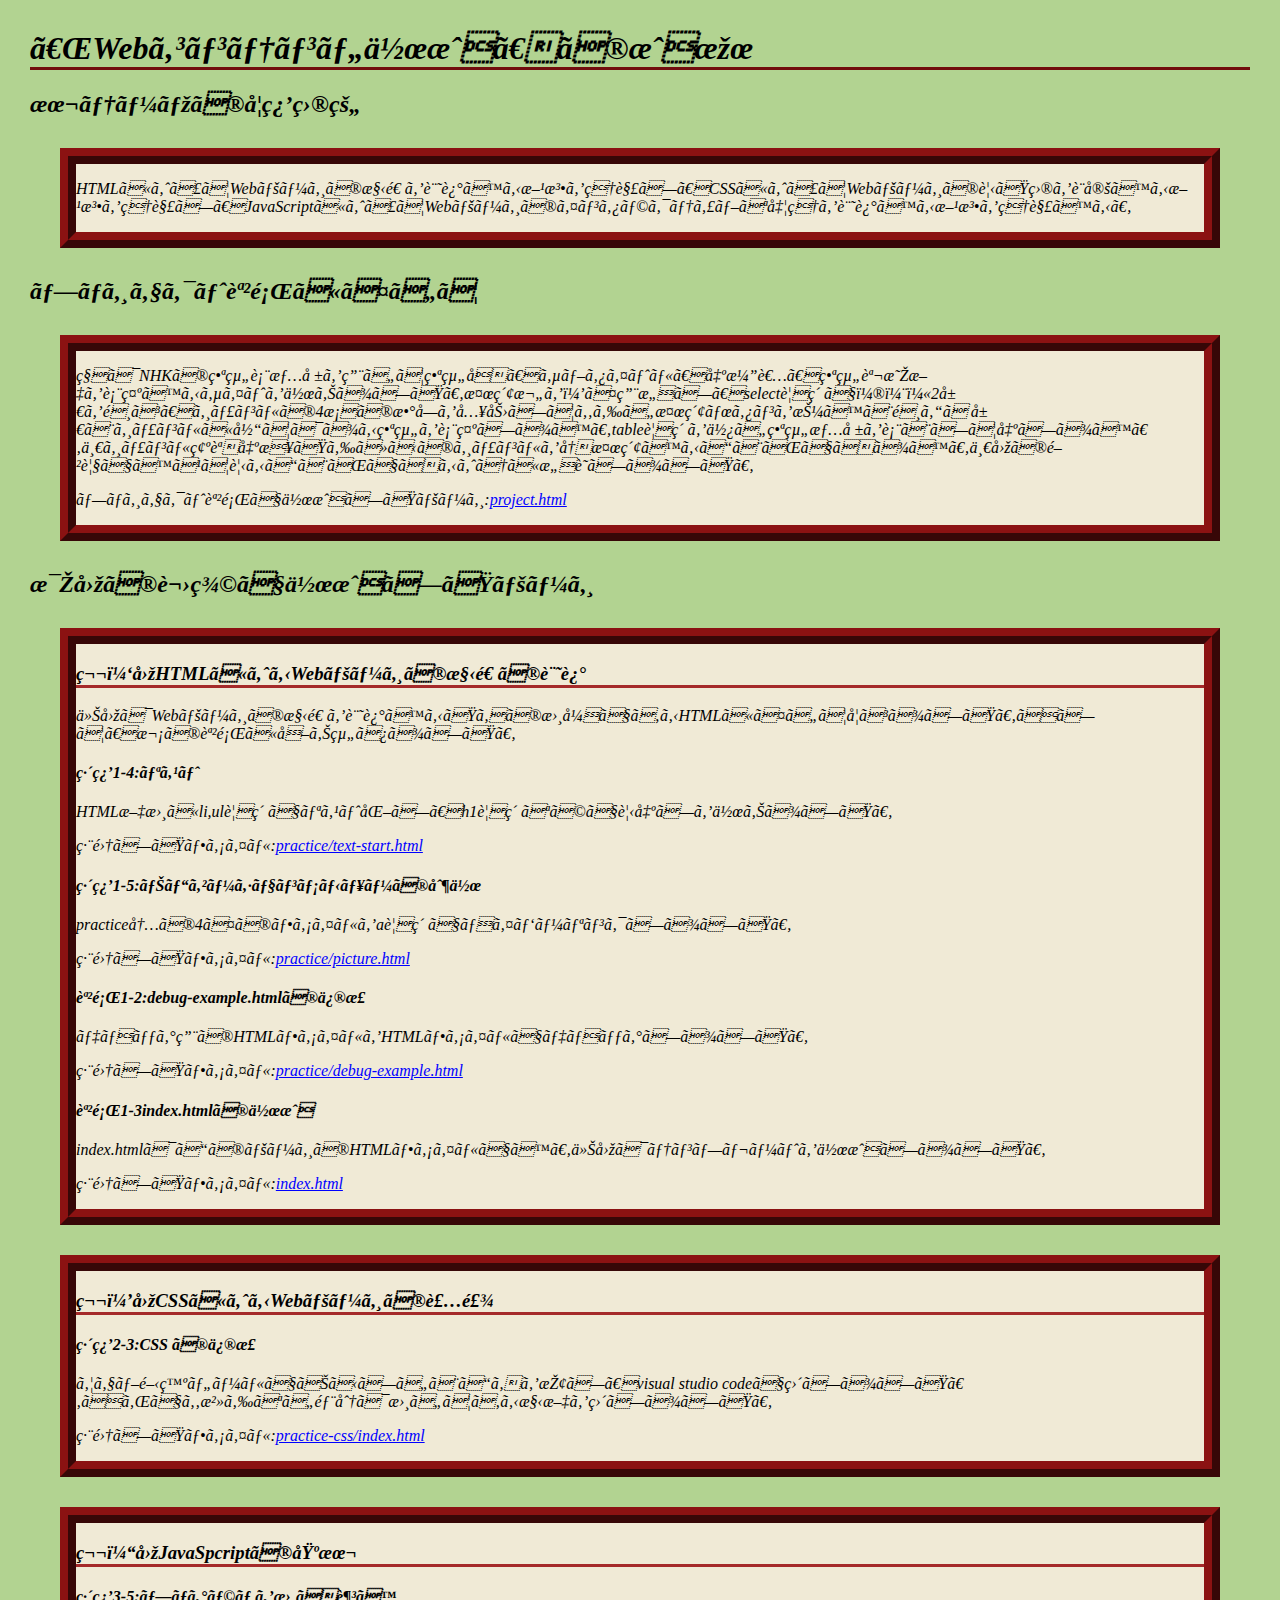
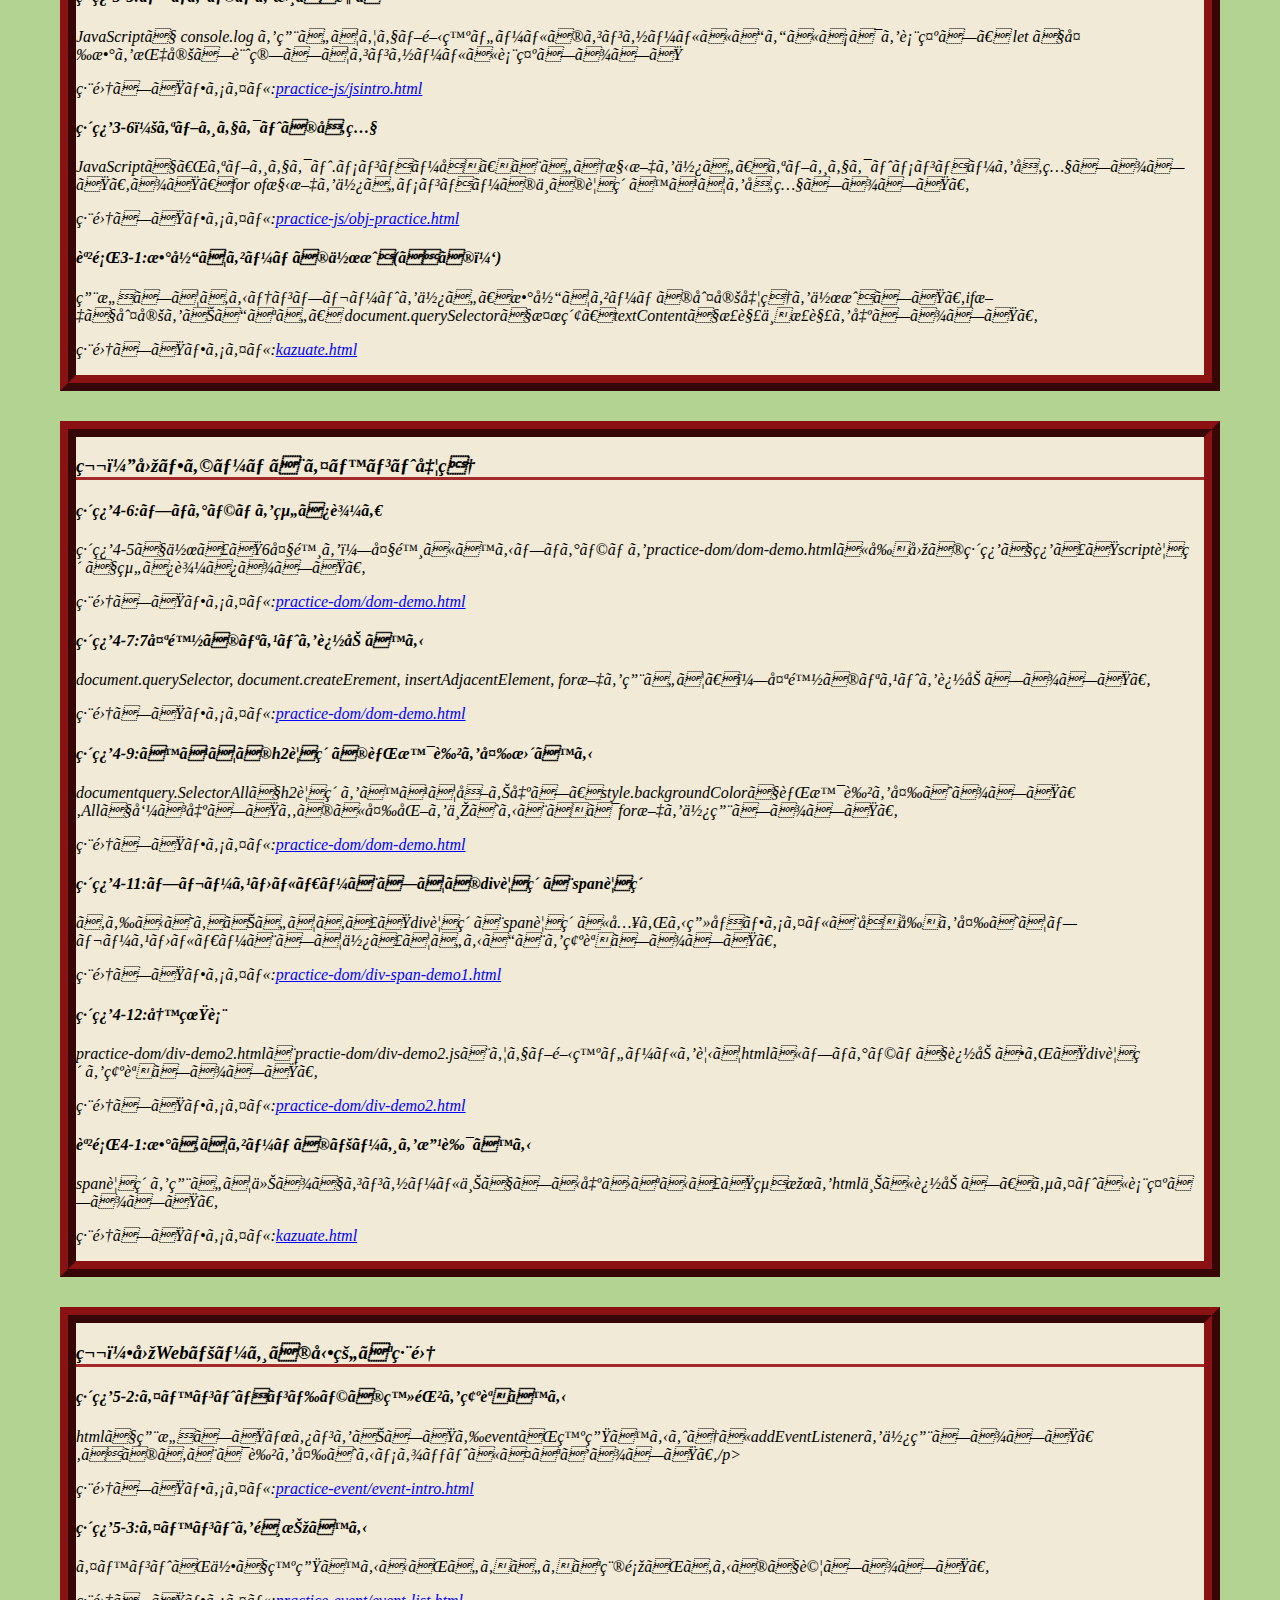
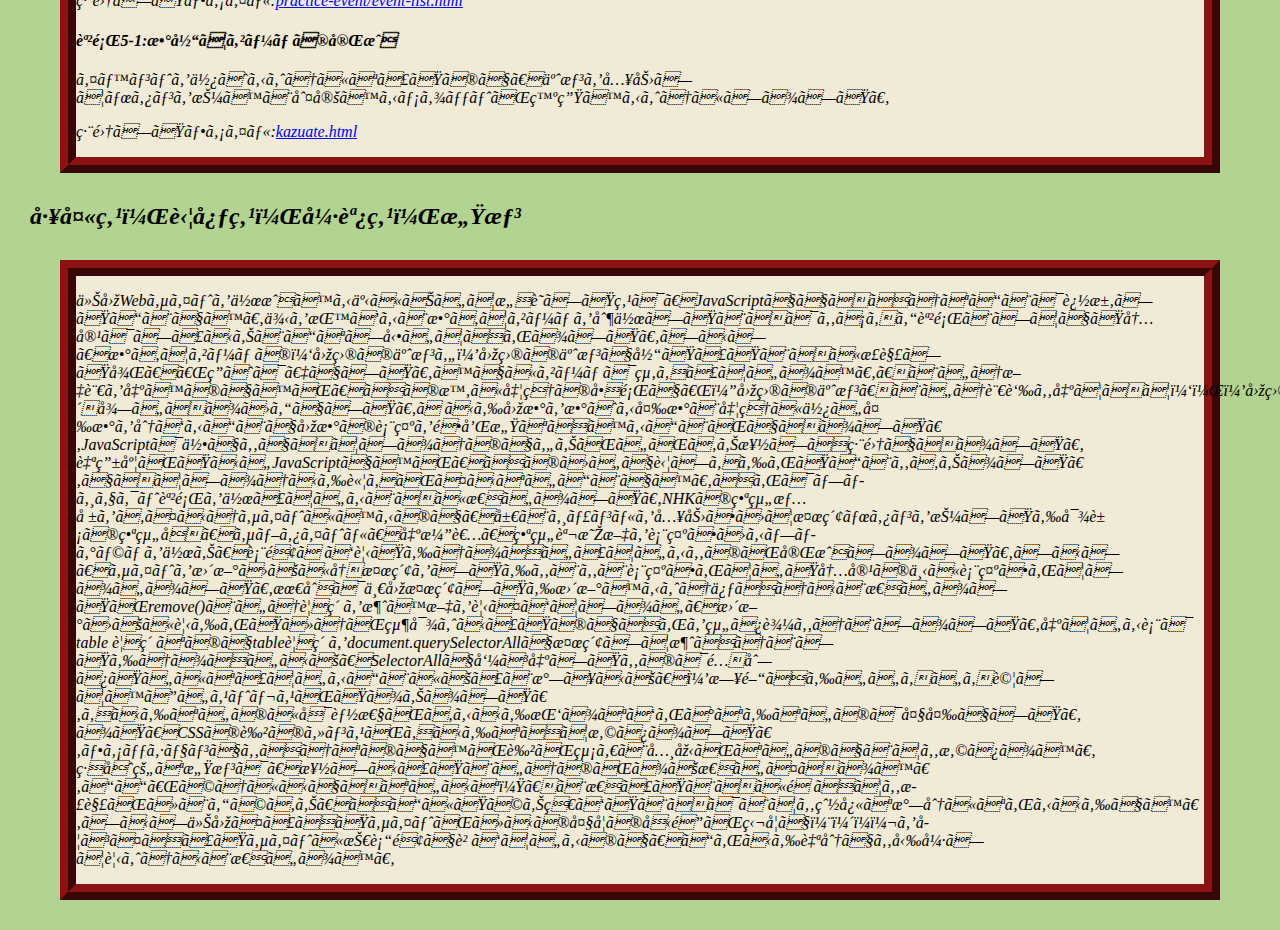
<file: index.html>
<!DOCTYPE html>
<html>
    <head>
        <meta charset=""utf-8">
        <link rel="stylesheet" href="index.css">
        <title>My test page</title>
    </head>
    <body>
        <h1>「Webコンテンツ作成」の成果</h1>
        <h2>本テーマの学習目的</h2>
        <div><p>
            HTMLによってWebページの構造を記述する方法を理解し、CSSによってWebページの見た目を設定する方法を理解し、JavaScriptによってWebページのインタラクティブな処理を記述する方法を理解する。
        </p></div>
        <h2>プロジェクト課題について</h2>
        <div>
        <p>私はNHKの番組表情報を用いて番組名、サブタイトル、出演者、番組説明文を表示するサイトを作りました。検索欄を２つ用意し、select要素でＮＨＫ2局を選び、ジャンルの4桁の数字を入力してもらい検索ボタンを押すと選んだ局とジャンルに当てはまる番組を表示します。table要素を使い番組情報を表として出します。一ジャンル確認出来たらほかのジャンルを再検索することができます。一回の閲覧ですべて見ることができるように意識しました。</p>
        <p>プロジェクト課題で作成したページ:<a href="project.html" target="_blank">project.html</a></p></div>
        <h2>毎回の講義で作成したページ</h2>
        <div><h3>第１回HTMLによるWebページの構造の記述</h3>
        <p>今回はWebページの構造を記述するための書式であるHTMLについて学びました。そして、次の課題に取り組みました。</p>
        <h4>練習1-4:リスト</h4>
        <p>HTML文書にli,ul要素でリスト化し、h1要素などで見出しを作りました。</p>
        <p>編集したファイル:<a href="practice/text-start.html" target="_blank" >practice/text-start.html</a></p>
        <h4>練習1-5:ナビゲーションメニューの制作</h4>
        <P>practice内の4つのファイルをa要素でハイパーリンクしました。</P>
        <p>編集したファイル:<a href="practice/pictures.html" target="_blank" >practice/picture.html</a></p>
        <h4>課題1-2:debug-example.htmlの修正</h4>
        <p>デバッグ用のHTMLファイルをHTMLファイルでデバッグしました。</p>
        <p>編集したファイル:<a href="practice/debug-example.html" target="_blank" >practice/debug-example.html</a></p>
        <h4>課題1-3index.htmlの作成</h4>
        <P>index.htmlはこのページのHTMLファイルです。今回はテンプレートを作成しました。</P>
        <p>編集したファイル:<a href="index.html" target="_blank" >index.html</a></p></div>
        <div><h3>第２回CSSによるWebページの装飾</h3>
        <h4>練習2-3:CSS の修正</h4>
        <p>ウェブ開発ツールでおかしいところを探し、visual studio codeで直しました。それでも治らない部分は書いてある構文を直しました。</p>
        <p>編集したファイル:<a href="practice-css/index.html" target="_blank" >practice-css/index.html</a></p></div>
        <div><h3>第３回JavaSpcriptの基本</h3>
        <h4>練習3-5:プログラムを書き足す</h4>
        <p>JavaScriptで console.log を用いてウェブ開発ツールのコンソールにこんにちはを表示し、 let で変数を指定し計算してコンソールに表示しました</p>
        <p>編集したファイル:<a href="practice-js/jsintro.html" target="_blank">practice-js/jsintro.html</a></p>
        <h4>練習3-6：オブジェクトの参照</h4>
        <p>JavaScriptで「オブジェクト.メンバー名」という構文を使い、オブジェクトメンバーを参照しました。また、for of構文を使いメンバーの中の要素すべてを参照しました。</p>
        <p>編集したファイル:<a href="practice-js/obj-practice.html" target="_blank">practice-js/obj-practice.html</a></p>
        <h4>課題3-1:数当てゲームの作成(その１)</h4>
        <p>用意してあるテンプレートを使い、数当てゲームの判定処理を作成した。if文で判定をおこない、 document.querySelectorで検索、textContentで正解不正解を出しました。</p>
        <p>編集したファイル:<a href="kazuate.html" target="_blank">kazuate.html</a></p></div>
        <div><h3>第４回フォームとイベント処理</h3>
        <h4>練習4-6:プログラムを組み込む</h4>
        <p>練習4-5で作った6大陸を７大陸にするプログラムをpractice-dom/dom-demo.htmlに前回の練習で習ったscript要素で組み込みました。</p>
        <p>編集したファイル:<a href="practice-dom/dom-demo.html" target="_blank">practice-dom/dom-demo.html</a></p>
        <h4>練習4-7:7太陽のリストを追加する</h4>
        <p>document.querySelector, document.createErement, insertAdjacentElement, for文を用いて、７太陽のリストを追加しました。</p>
        <p>編集したファイル:<a href="practice-dom/dom-demo.html" target="_blank">practice-dom/dom-demo.html</a></p>
        <h4>練習4-9:すべてのh2要素の背景色を変更する</h4>
        <p>documentquery.SelectorAllでh2要素をすべて取り出し、style.backgroundColorで背景色を変えました。Allで呼び出したものに変化を与えるときはfor文を使用しました。
        </p>
        <p>編集したファイル:<a href="practice-dom/dom-demo.html" target="_blank">practice-dom/dom-demo.html</a></p>
        <h4>練習4-11:プレースホルダーとしてのdiv要素とspan要素</h4>
        <p>あらかじめおいてあったdiv要素とspan要素に入れる画像ファイルと名前を変えてプレースホルダーとして使っていることを確認しました。
        </p>
        <p>編集したファイル:<a href="practice-dom/div-span-demo1.html" target="_blank">practice-dom/div-span-demo1.html</a></p>
        <h4>練習4-12:写真表</h4>
        <p>practice-dom/div-demo2.htmlとpractie-dom/div-demo2.jsとウェブ開発ツールを見てhtmlにプログラムで追加されたdiv要素を確認しました。</p>
        <p>編集したファイル:<a href="practice-dom/div-demo2.html" target="_blank">practice-dom/div-demo2.html</a></p>
        <h4>課題4-1:数あてゲームのページを改良する</h4>
        <p>span要素を用いて今までコンソール上でしか出せなかった結果をhtml上に追加し、サイトに表示しました。</p>
        <p>編集したファイル:<a href="kazuate.html" target="_blank">kazuate.html</a></p></div>
        <div><h3>第５回Webページの動的な編集</h3>
        <h4>練習5-2:イベントハンドラの登録を確認する</h4>
        <p>htmlで用意したボタンをおしたらeventが発生するようにaddEventListenerを使用しました。そのあとは色を変えるメゾットにつなげました。/p>
        <p>編集したファイル:<a href="practice-event/event-intro.html" target="_blank">practice-event/event-intro.html</a></p>
        <h4>練習5-3:イベントを選択する</h4>
        <p>イベントが何で発生するかがいろいろな種類があるので試しました。</p>
        <p>編集したファイル:<a href="practice-event/event-list.html" target="_blank">practice-event/event-list.html</a></p>
        <h4>課題5-1:数当てゲームの完成</h4>
        <p>イベントを使えるようになったので、予想を入力してボタンを押すと判定するメゾットが発生するようにしました。</p>
        <p>編集したファイル:<a href="kazuate.html" target="_blank">kazuate.html</a></p>
        </div>
        <h2>工夫点，苦心点，強調点，感想</h2>
        <div>
        <p>今回Webサイトを作成する事において意識した点は、JavaScriptでできそうなことは追求したことです。例を挙げると数あてゲームを制作したときはもちろん課題としてでた内容はしっかりとこなし動いてくれました。しかし、数あてゲームの１回目の予想や２回目の予想で当たったときに正解した後、「答えは〇でした。すでにゲームは終わっています。」という文言を出すのですが、その時に処理の問題で「４回目の予想」という言葉も出てきて１，２回目からいきなり４回目に行くのが納得いきませんでした。だから回数を数える変数と処理に使い変数を分けることで回数の表示を違和感なくすることができました。JavaScriptは何でもできてしまうのでやりがいがあり楽しく編集できました。
            自由度がたかいJavaScriptですが、そのせいで苦しめられたこともありました。できてしまうから諦めがつかないことです。それはプロジェクト課題を作っているときに思いました。NHKの番組情報をあつかうサイトにするので、局とジャンルを入力させて検索ボタンを押したら対象の番組名、サブタイトル、出演者、番組説明文を表示させるプログラムを作り、表面だけ見たらうまくいっているものが完成しました。しかし、サイトを更新せずに再検索をしたらもともと表示されていた内容の下に表示されてしまいました。最初は一回検索したら更新するよう促そうかと思いましたがremove()という要素を消す文を見つけてしまい、更新せずに見られたほうが絶対よかったのでそれを組み込もうとしました。出ている表は table 要素なのでtable要素をdocument.querySelectorAllで検索して消そうとしたらうまくいかず、SelectorAllで呼び出したものは配列みたいになっていることにずっと気づかず、２日間ぐらいいろいろ試してすごいストレスがたまりました。わからないのに可能性があるから挑まなければならないのは大変でした。
            また、CSSの色のセンスがわからなくて悩みました。ファッションでもそうなのですが色が絡むと典型がないのでとても悩みます。
            総合的な感想は、楽しかったというのがまず思いつきます。ここ「どうにかできないかな？」と思ったときに遠くても正解がほとんどあり、そこにたどり着けたときはとても爽快な気分になれるからです。しかし今回つっくたサイトがほかの大学の友達が独学でＨＴＭＬを学びつくったサイトに技術面で負けているので、これから自分でも勉強して見ようかと思います。
            </p></div>
    </body>
</html>
</file>
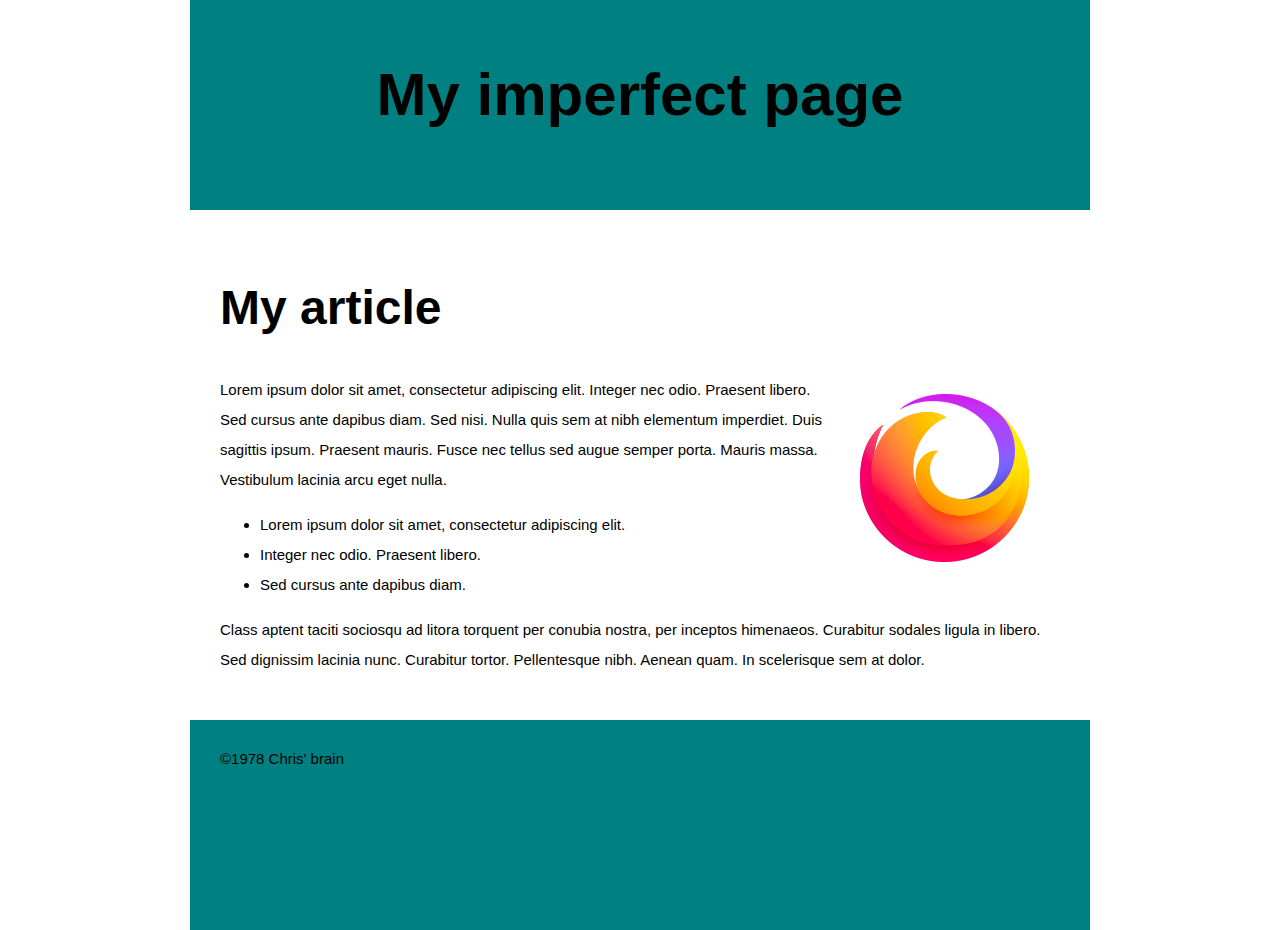
<file: practice-css/index.html>
<!DOCTYPE html>
<html>
  <head>
    <meta charset="utf-8">
    <title>Debugging CSS</title>
    <link rel="stylesheet" href="style.css">
  </head>
  <body>
    <header>
      <h1>My imperfect page</h1>
    </header> 

    <main>

      <h2>My article</h2>

      <img src="logo.png" alt="firefox logo">

      <p>Lorem ipsum dolor sit amet, consectetur adipiscing elit. Integer nec odio. Praesent libero. Sed cursus ante dapibus diam. Sed nisi. Nulla quis sem at nibh elementum imperdiet. Duis sagittis ipsum. Praesent mauris. Fusce nec tellus sed augue semper porta. Mauris massa. Vestibulum lacinia arcu eget nulla.</p>

      <ul>
        <li>Lorem ipsum dolor sit amet, consectetur adipiscing elit.</li>
        <li>Integer nec odio. Praesent libero.</li>
        <li>Sed cursus ante dapibus diam.</li>
      </ul>

      <p>Class aptent taciti sociosqu ad litora torquent per conubia nostra, per inceptos himenaeos. Curabitur sodales ligula in libero. Sed dignissim lacinia nunc. Curabitur tortor. Pellentesque nibh. Aenean quam. In scelerisque sem at dolor.</p>
      
    </main>

    <footer>
      <p>&copy;1978 Chris' brain</p>
    </footer>  
  </body>
</html>
</file>
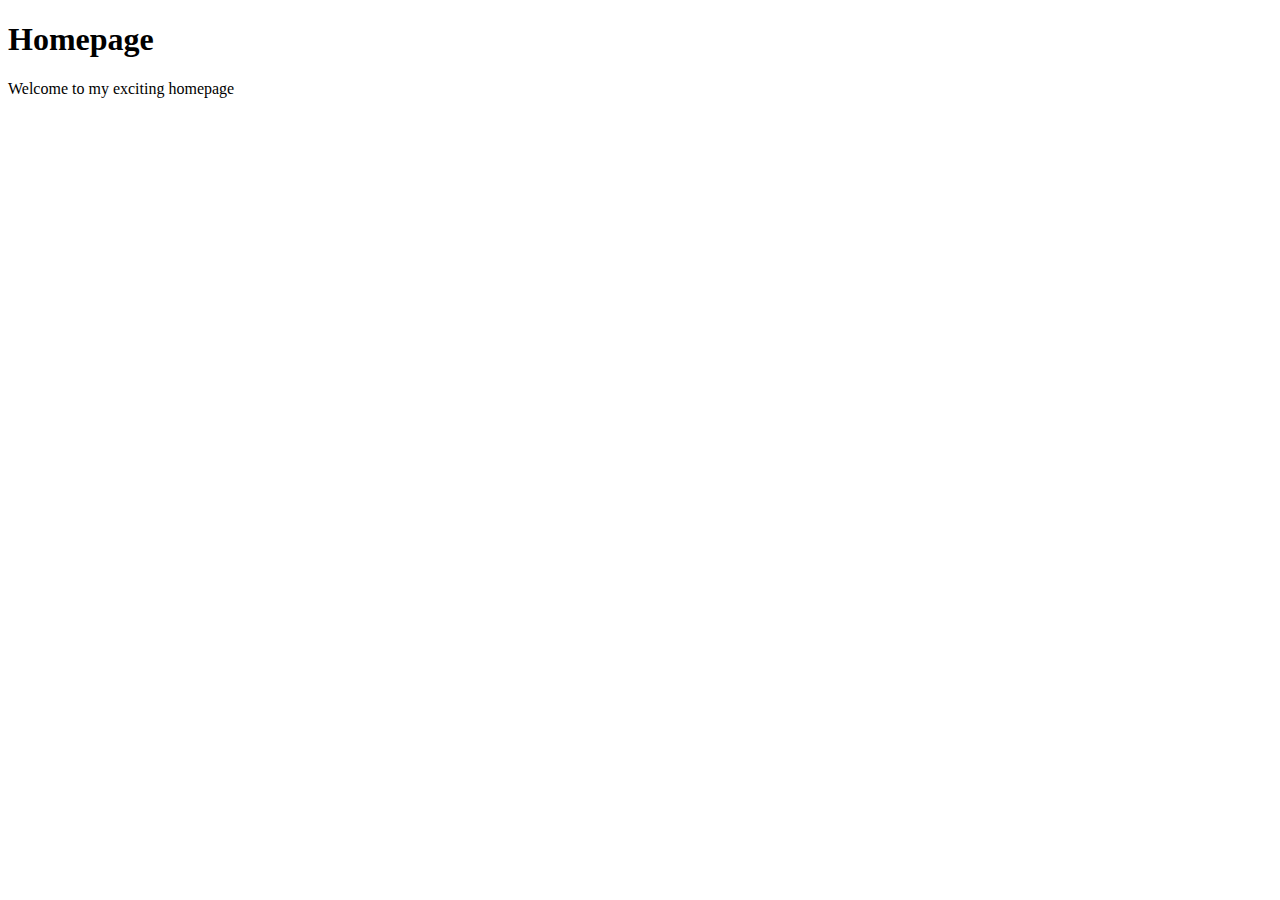
<file: practice/index.html>
<!DOCTYPE html>
<html>
  <head>
    <meta charset="utf-8">
    <title>Homepage</title>
  </head>

  <body>
    <!-- put navigation menu just below here -->

    <h1>Homepage</h1>

    <p>Welcome to my exciting homepage</p>
  </body>
</html>
</file>
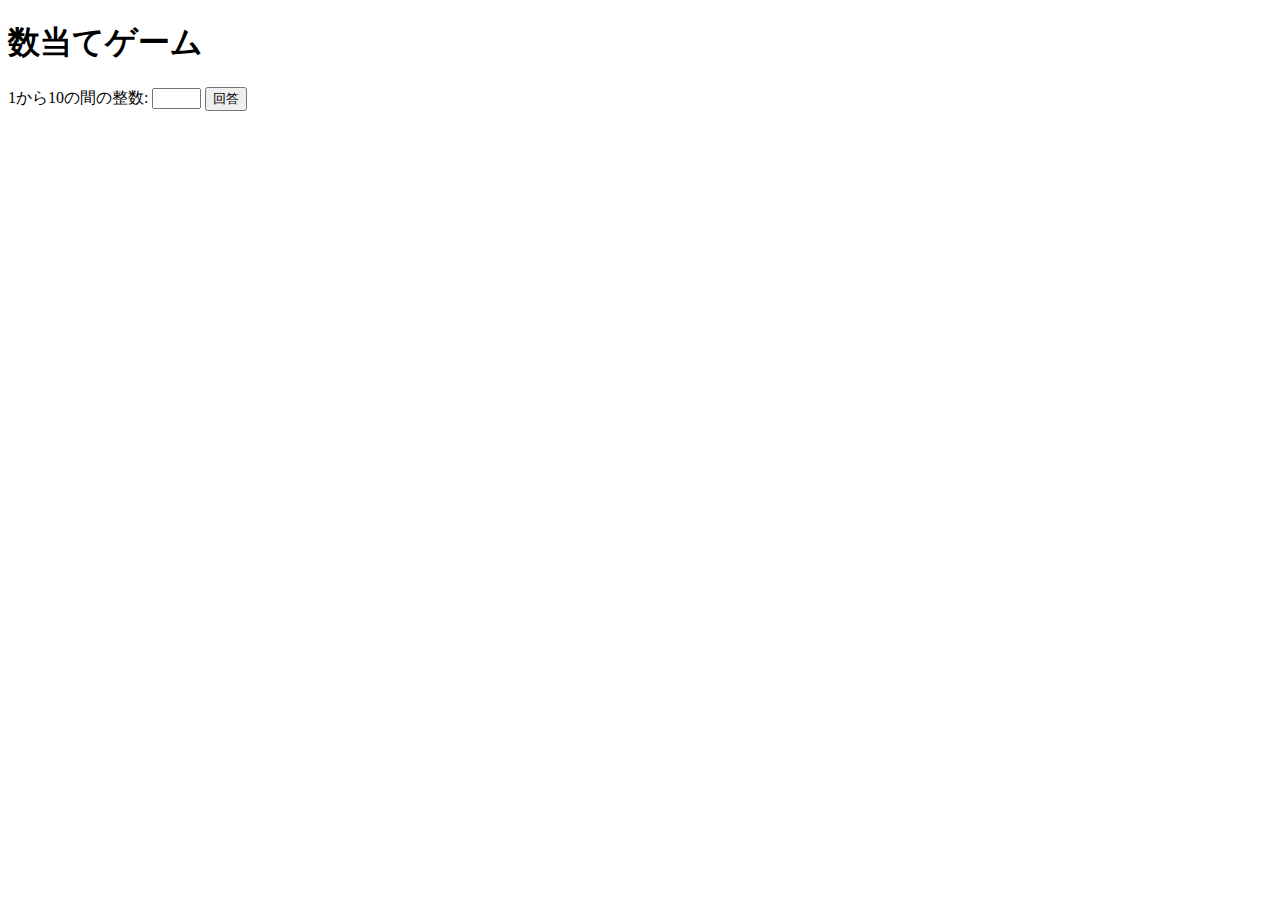
<file: kazuate.html>
<!DOCTYPE html>
<html>
  <head>
    <meta charset="utf-8">
    <title>数当てゲーム</title>
        <script src="kazuate.js" defer></script>
  </head>

  <body>
    <h1>数当てゲーム</h1>
    <lebel for="yoso">1から10の間の整数:</lebel>
    <input type="text" name="yoso" id="yoso" size="3">
    <button id="print">回答</button>
    <p><span id="yos"></span></p>
    <span id="result"></span>
  </body>
</html>
</file>
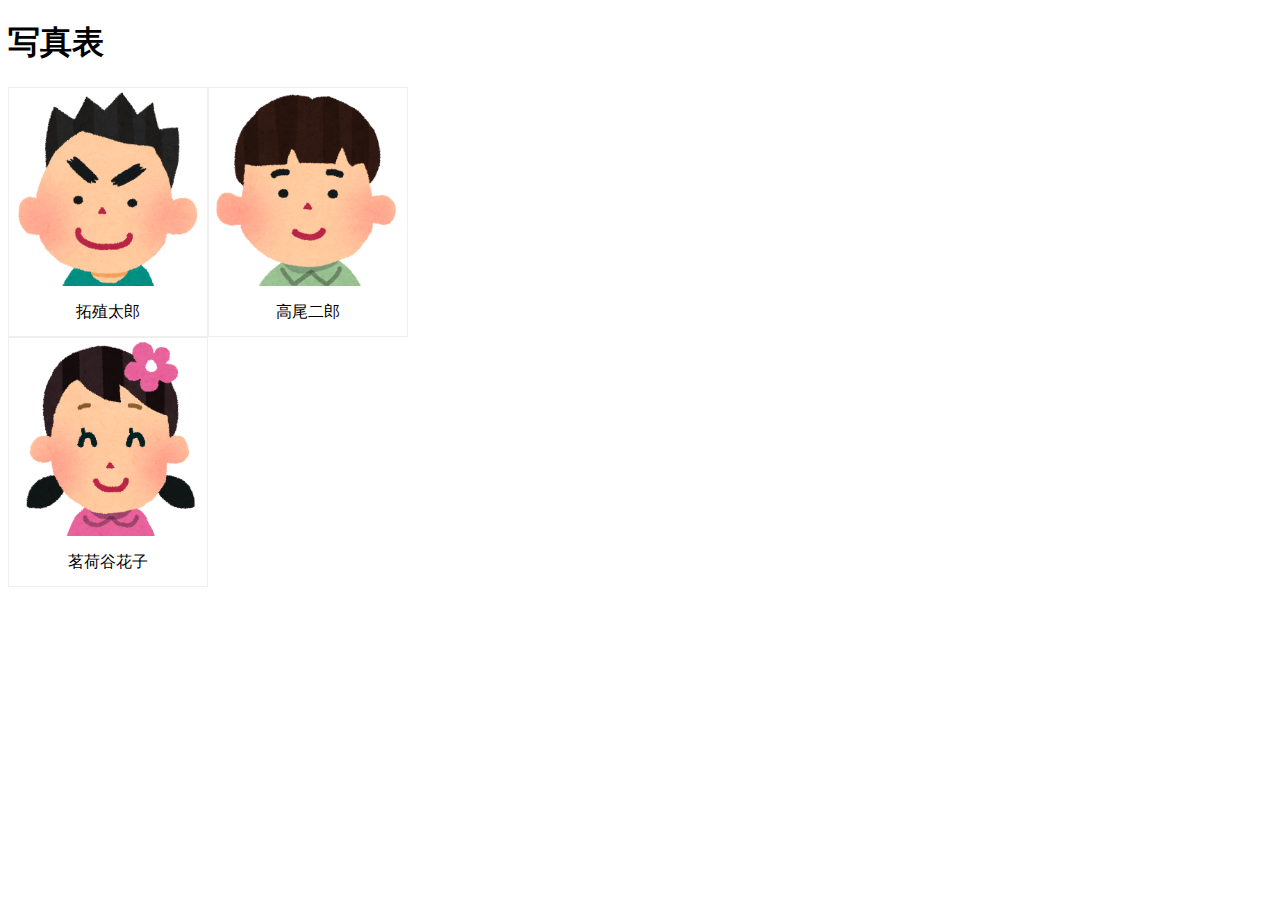
<file: practice-dom/div-demo2.html>
<!DOCTYPE html>
<html>
  <head>
    <title>写真表</title>
    <link rel="stylesheet" href="div-demo2.css">
	<script src="div-demo2.js" defer></script>
  </head>

  <body>
    <h1>写真表</h1>
    <div id="placeholder"></div>
  </body>
</html>
</file>
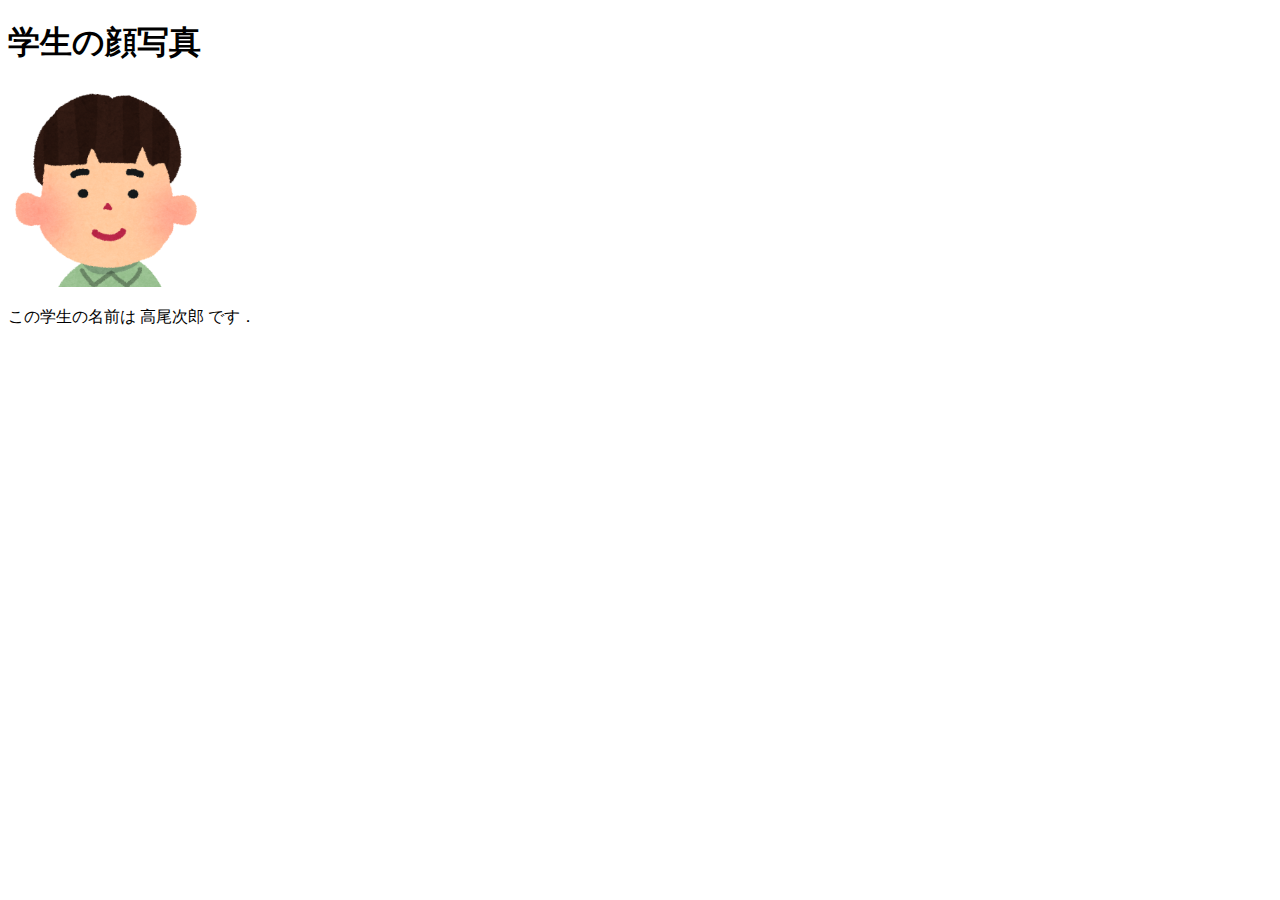
<file: practice-dom/div-span-demo1.html>
<!DOCTYPE html>
<html>
  <head>
    <title>学生の顔写真と名前</title>
	<script src="div-span-demo1.js" defer></script>
  </head>

  <body>
    <h1>学生の顔写真</h1>
    <div id="face"></div>
    <p>この学生の名前は <span id="name"></span> です．</p>
  </body>
</html>
</file>
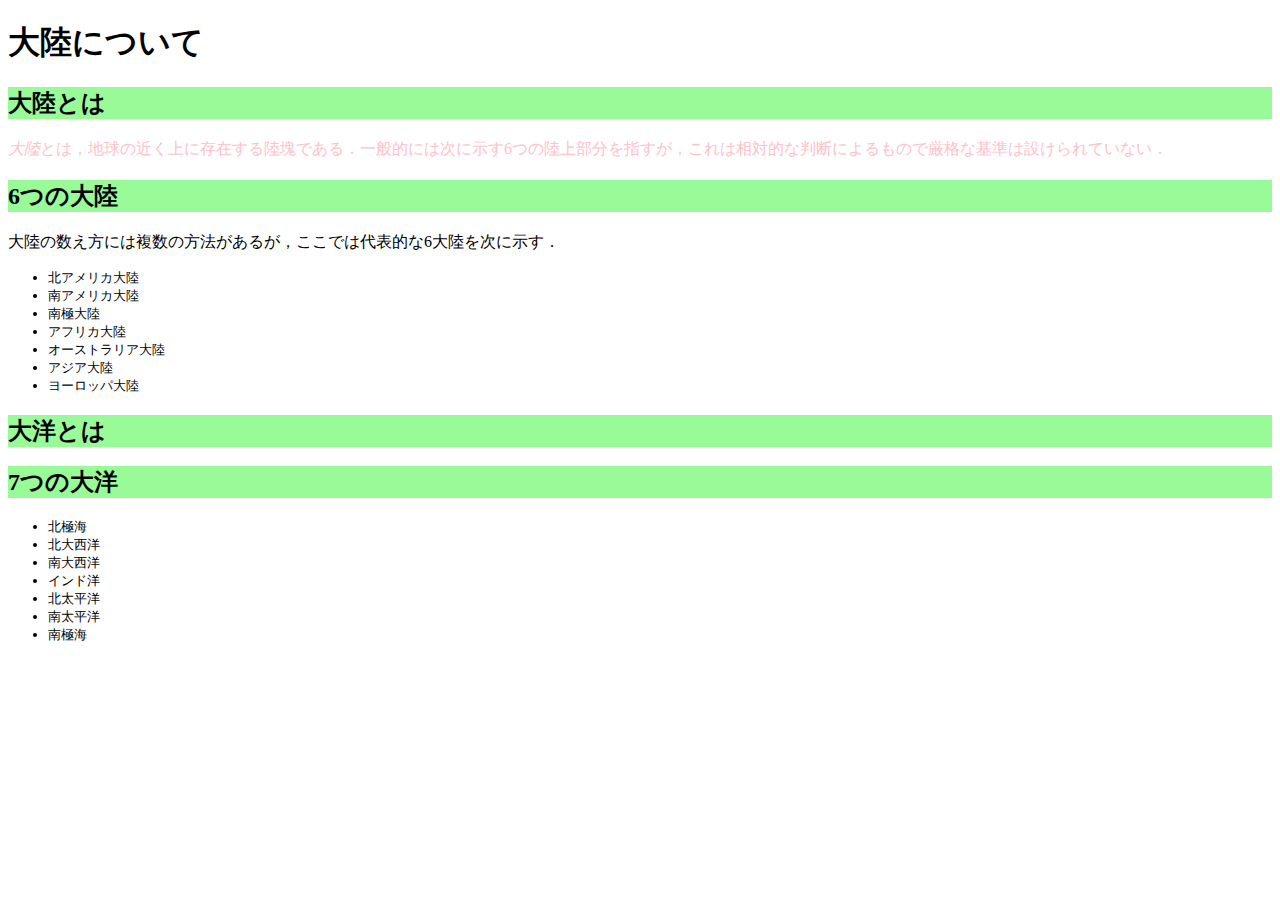
<file: practice-dom/dom-demo.html>
<!DOCTYPE html>
<html>
  <head>
    <title>大陸について</title>
    <link rel="stylesheet" href="dom-demo.css">
    <script src="dom-demo.js" defer></script>
  </head>

  <body>
      <h1>大陸について</h1>
      <h2>大陸とは</h2>
      <p id="definition"><em>大陸</em>とは，地球の近く上に存在する陸塊である．一般的には次に示す6つの陸上部分を指すが，これは相対的な判断によるもので厳格な基準は設けられていない．</p>
      <h2>6つの大陸</h2>
      <p>大陸の数え方には複数の方法があるが，ここでは代表的な6大陸を次に示す．</p>
      <ul>
          <li id="NA" class="na">北アメリカ大陸</li>
          <li id="SA">南アメリカ大陸</li>
          <li id="SP">南極大陸</li>
          <li id="EU">ユーラシア大陸</li>
          <li id="AF">アフリカ大陸</li>
          <li id="AU">オーストラリア大陸</li>

      </ul>

      <h2 id="aboutOcean">大洋とは</h2>

      <h2 id="savenOcean">7つの大洋</h2>

  </body>
</html>
</file>
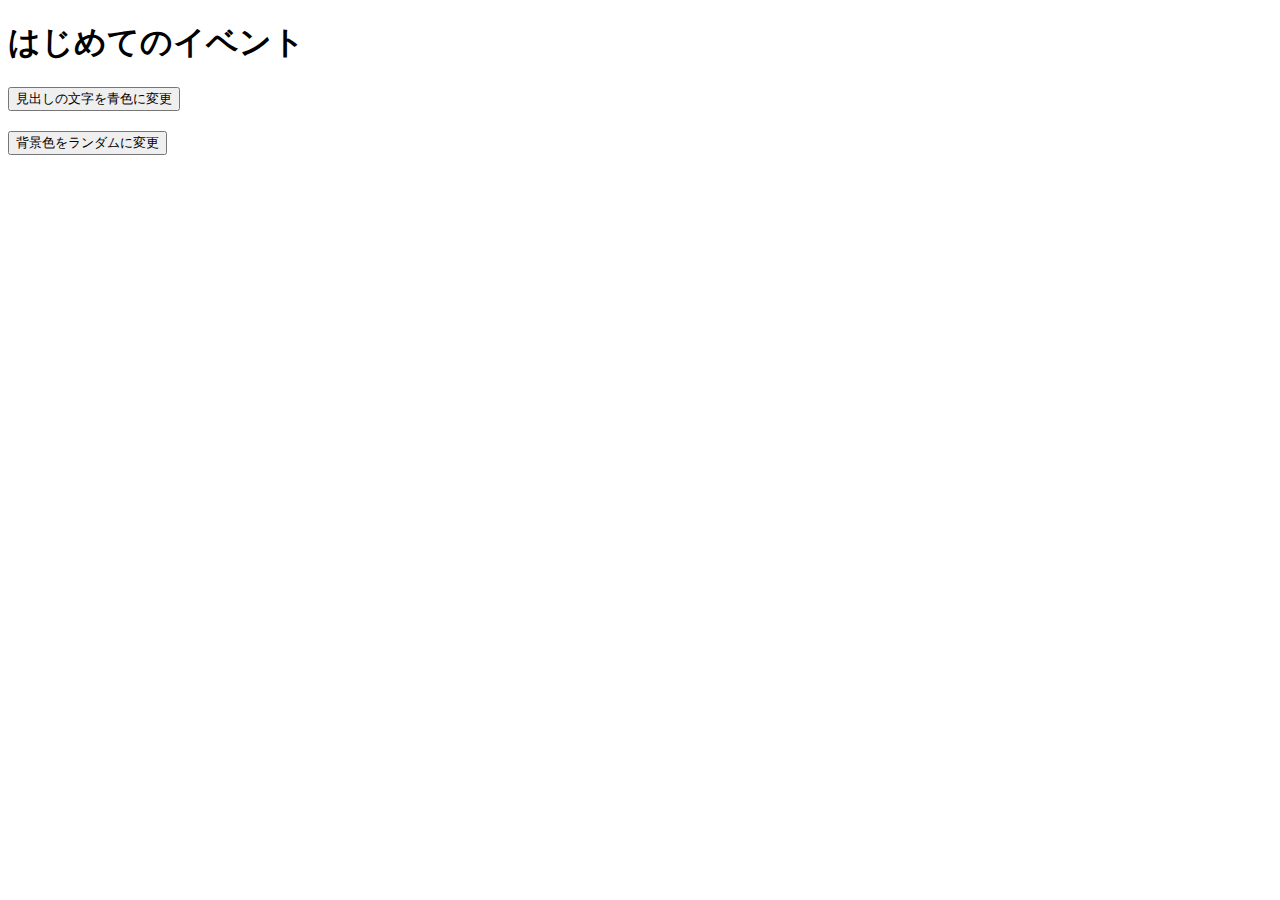
<file: practice-event/event-intro.html>
<!DOCTYPE html>
<html>
  <head>
    <title>はじめてのイベント</title>
	<link rel="stylesheet" href="event-intro.css">
	<script src="event-intro.js" defer></script>
  </head>

  <body>
    <h1>はじめてのイベント</h1>
	<button id="blue">見出しの文字を青色に変更</button>
	<button id="random">背景色をランダムに変更</button>
  </body>
</html>
</file>
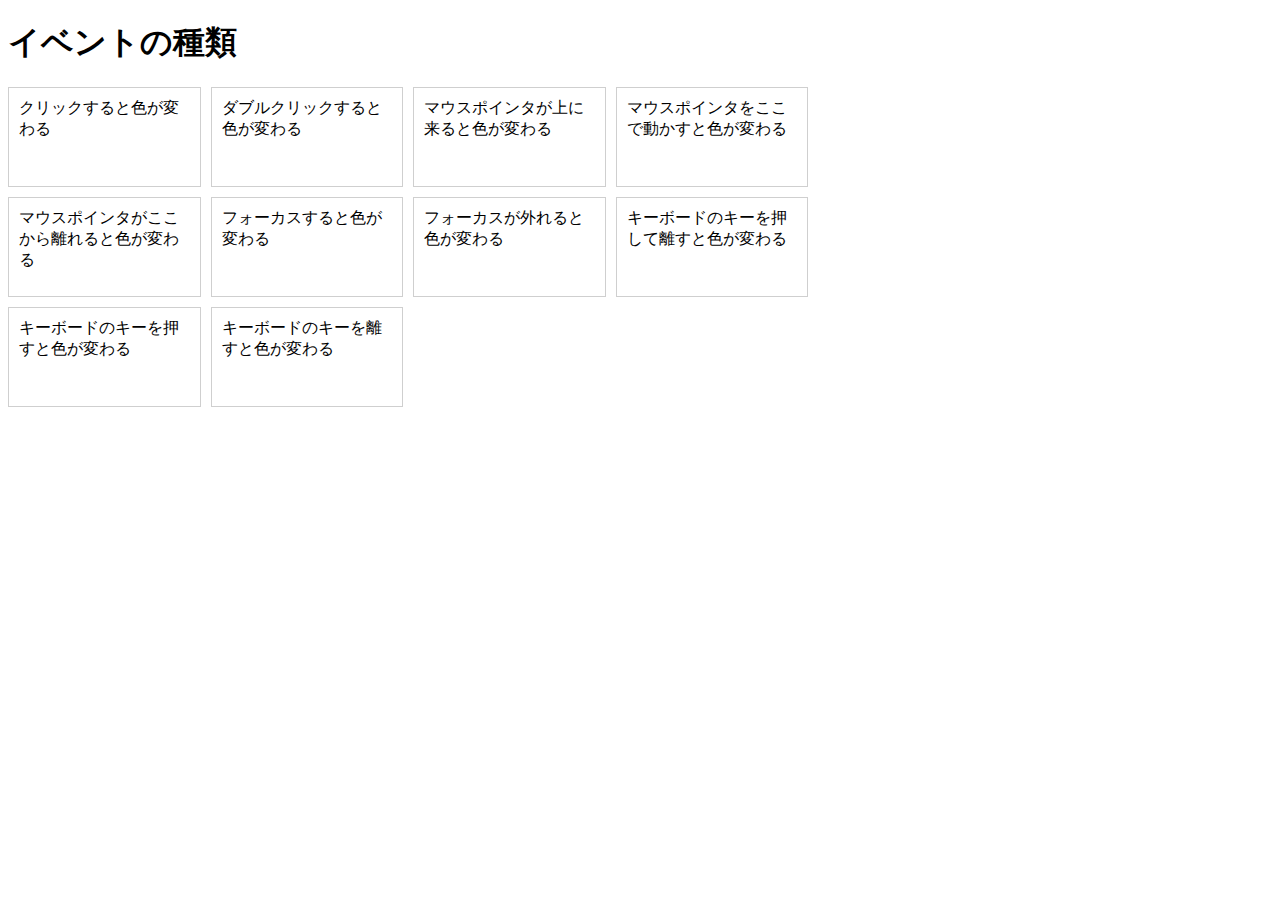
<file: practice-event/event-list.html>
<!DOCTYPE html>
<html>
  <head>
    <title>イベントの種類</title>
	<link rel="stylesheet" href="event-list.css">
	<script src="event-list.js" defer></script>
  </head>

  <body>
    <h1>イベントの種類</h1>
	<div id="main">
		<div class="cell" id="cell1">クリックすると色が変わる</div>
		<div class="cell" id="cell2">ダブルクリックすると色が変わる</div>
		<div class="cell" id="cell3">マウスポインタが上に来ると色が変わる</div>
		<div class="cell" id="cell4">マウスポインタをここで動かすと色が変わる</div>

		<div class="cell" id="cell5">マウスポインタがここから離れると色が変わる</div>
		<div class="cell" id="cell6" tabindex="1">フォーカスすると色が変わる</div>
		<div class="cell" id="cell7" tabindex="2">フォーカスが外れると色が変わる</div>
		<div class="cell" id="cell8" tabindex="3">キーボードのキーを押して離すと色が変わる</div>
		<div class="cell" id="cell9" tabindex="4">キーボードのキーを押すと色が変わる</div>
		<div class="cell" id="cell10" tabindex="5">キーボードのキーを離すと色が変わる</div>
  </body>
</html>
</file>
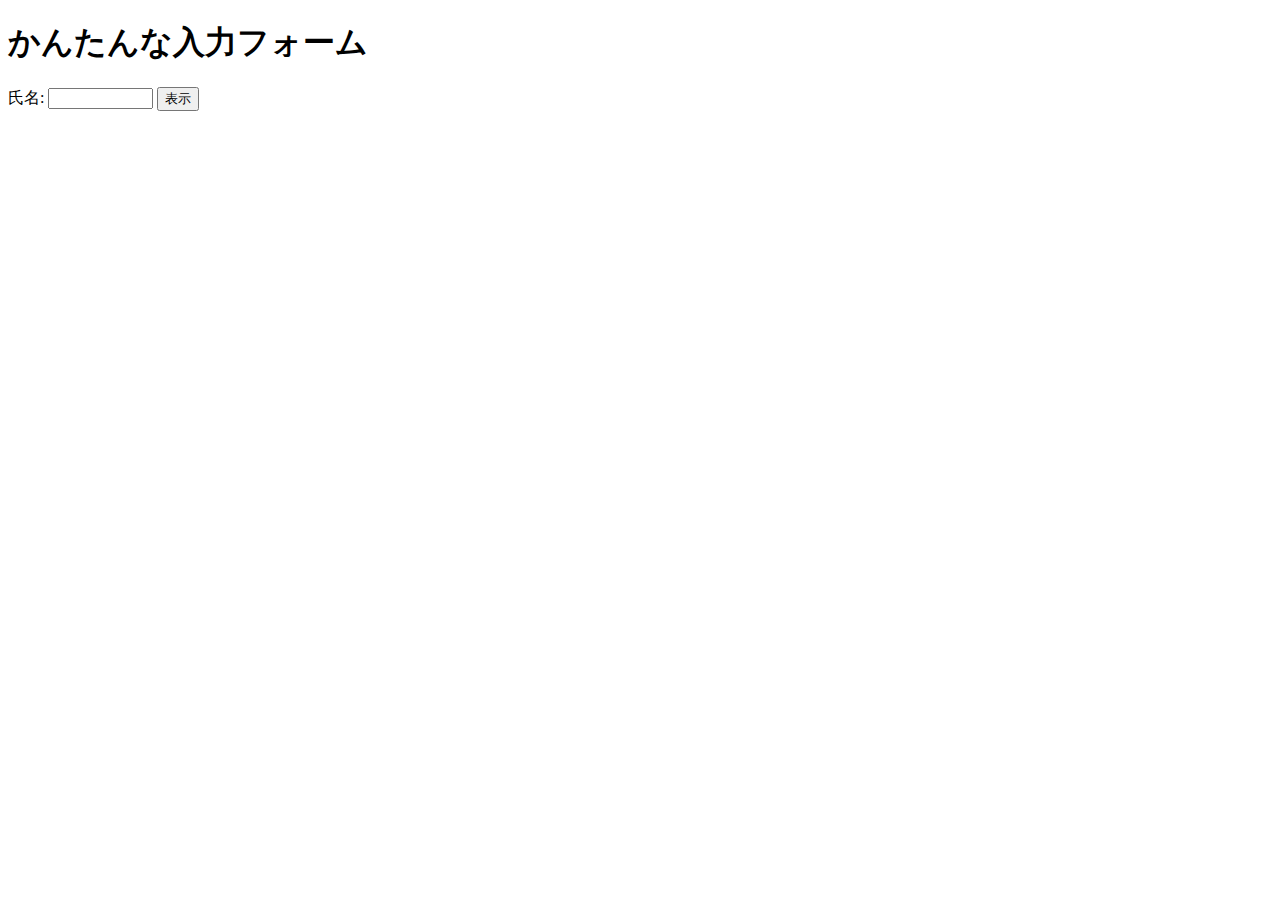
<file: practice-event/input-demo.html>
<!DOCTYPE html>
<html>
  <head>
    <title>かんたんな入力フォーム</title>
	<script src="input-demo.js" defer></script>
  </head>

  <body>
    <h1>かんたんな入力フォーム</h1>
	<label for="shimei">氏名: </label>
	<input type="text" name="shimei" size="10">
	<button id="print">表示</button>
  </body>
</html>
</file>
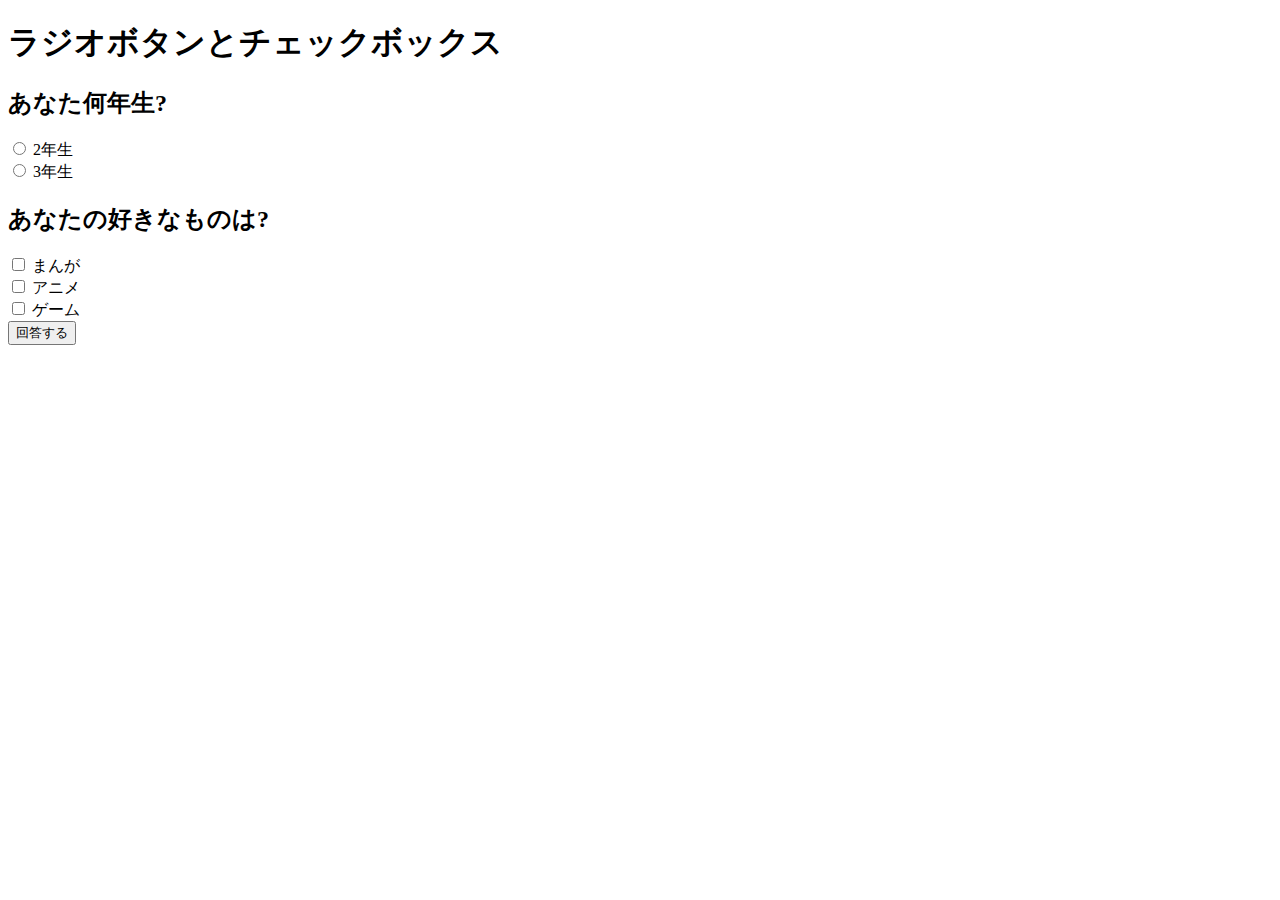
<file: practice-event/radio-checkbox-demo.html>
<!DOCTYPE html>
<html>
  <head>
    <title>ラジオボタンとチェックボックス</title>
	<script src="radio-checkbox-demo.js" defer></script>
  </head>

  <body>
    <h1>ラジオボタンとチェックボックス</h1>
	<h2>あなた何年生?</h2>
	<div>
		<input type="radio" name="year" id="year2" value="2">
		<label for="year2">2年生</label>
	</div>
	<div>
		<input type="radio" name="year" id="year3" value="3">
		<label for="year3">3年生</label>
	</div>

	<h2>あなたの好きなものは?</h2>
	<div>
		<input type="checkbox" name="hobby" id="manga" value="manga">
		<label for="manga">まんが</label>
	</div>
	<div>
		<input type="checkbox" name="hobby" id="anime" value="anime">
		<label for="anime">アニメ</label>
	</div>
	<div>
		<input type="checkbox" name="hobby" id="game" value="game">
		<label for="game">ゲーム</label>
	</div>

	<div>
		<button id="answer">回答する</button>
	</div>
  </body>
</html>
</file>
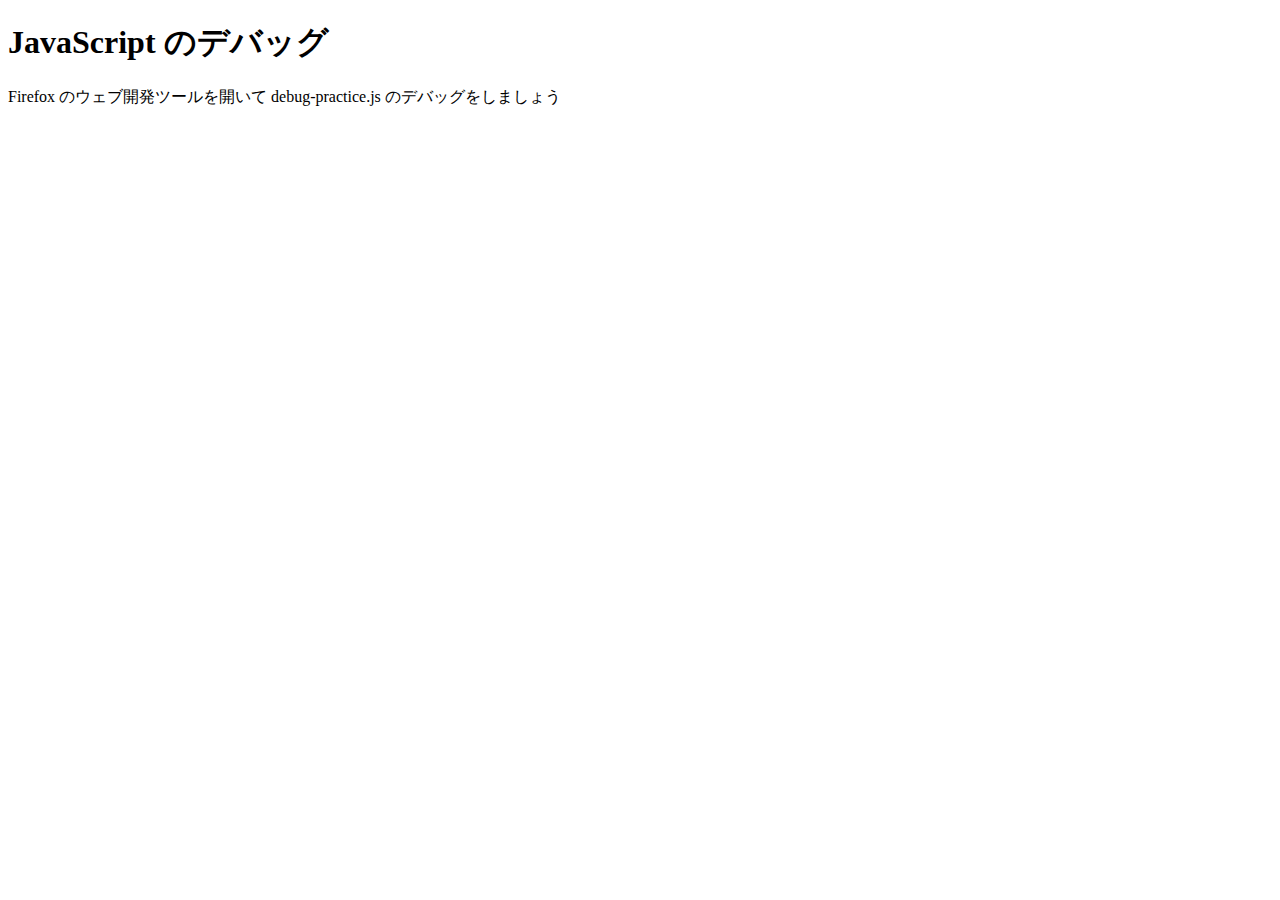
<file: practice-js/debug-practice.html>
<!DOCTYPE html>
<html>
  <head>
    <meta charset="utf-8">
    <title>JavaScript のデバッグ</title>
	<script src="debug-practice.js" defer></script>
  </head>

  <body>
    <h1>JavaScript のデバッグ</h1>

    <p>Firefox のウェブ開発ツールを開いて debug-practice.js のデバッグをしましょう</p>
  </body>
</html>
</file>
<file: index.css>
body {
    font-style: oblique;
    background:rgb(178, 211, 145);
    margin:30px;
}
h1 {
    border-bottom: solid rgb(114, 13, 13);
}
a:link {
    color:blue;
}
a:visited {
    color:brown;
}
div{
    border: 16px ridge rgb(139, 18, 18);
    background:  rgb(240, 234, 214);
    margin: 30px;
}
h3 {
    border-bottom: solid brown;
}
</file>
<file: practice-css/style.css>
/* General styles */

html {
  font-family: 'Helvetica neue', Arial, 'sans serif';
  font-size: 15px;
}

body {
  width: 60em;
  margin: 0 auto;
}

/* Typography */

h1 {
  font-size: 4em;
}

h2 {
  font-size: 3.2em;
}

pli {
  font-size: 1.7em;
}

/*+++ more specific section styles +++*/

/* header and footer */

header, footer {
  background: teal;
  height: 10em;
  padding: 2em;
}

h1, footer p {
  margin: 0;
}

h1 {
  text-align: center;
  padding: 0.5em 0;
}

/* main content */

main {
  padding: 2em;
}

main p, main li {
  line-height: 2;
}

img {
  float: right;
  margin: 1.2em 2em;
}
</file>
<file: practice-dom/div-demo2.css>
div#placeholder {
	display: grid; 
	grid-template-columns: 1fr 1fr;
    grid-template-rows: 250px 250px;
    width: 400px;
}

div.faceAndName {
	border: 1px solid #efefef;
}

div.faceAndName p {
	text-align: center;
}

div.faceAndName img {
	display: block;
	width: 100%;
}
</file>
<file: practice-dom/dom-demo.css>
li {
    font-size: 10pt;
}

p#definition {
    color: pink;
}

.orangeUnderline {
  color: orange;
  text-decoration: green wavy underline;
}
</file>
<file: practice-event/event-intro.css>
button {
	display: block;
	margin-top: 20px;
}
</file>
<file: practice-event/event-list.css>
#main {
	display: grid;
	grid-template-columns: 1fr 1fr 1fr 1fr;
	grid-auto-rows: 100px;
	grid-gap: 10px;
	width: 800px;
}

.cell {
	padding: 10px;
	border: 1px solid #cfcfcf;
}

.cell:focus {
	border: 1px solid black;
}
</file>
